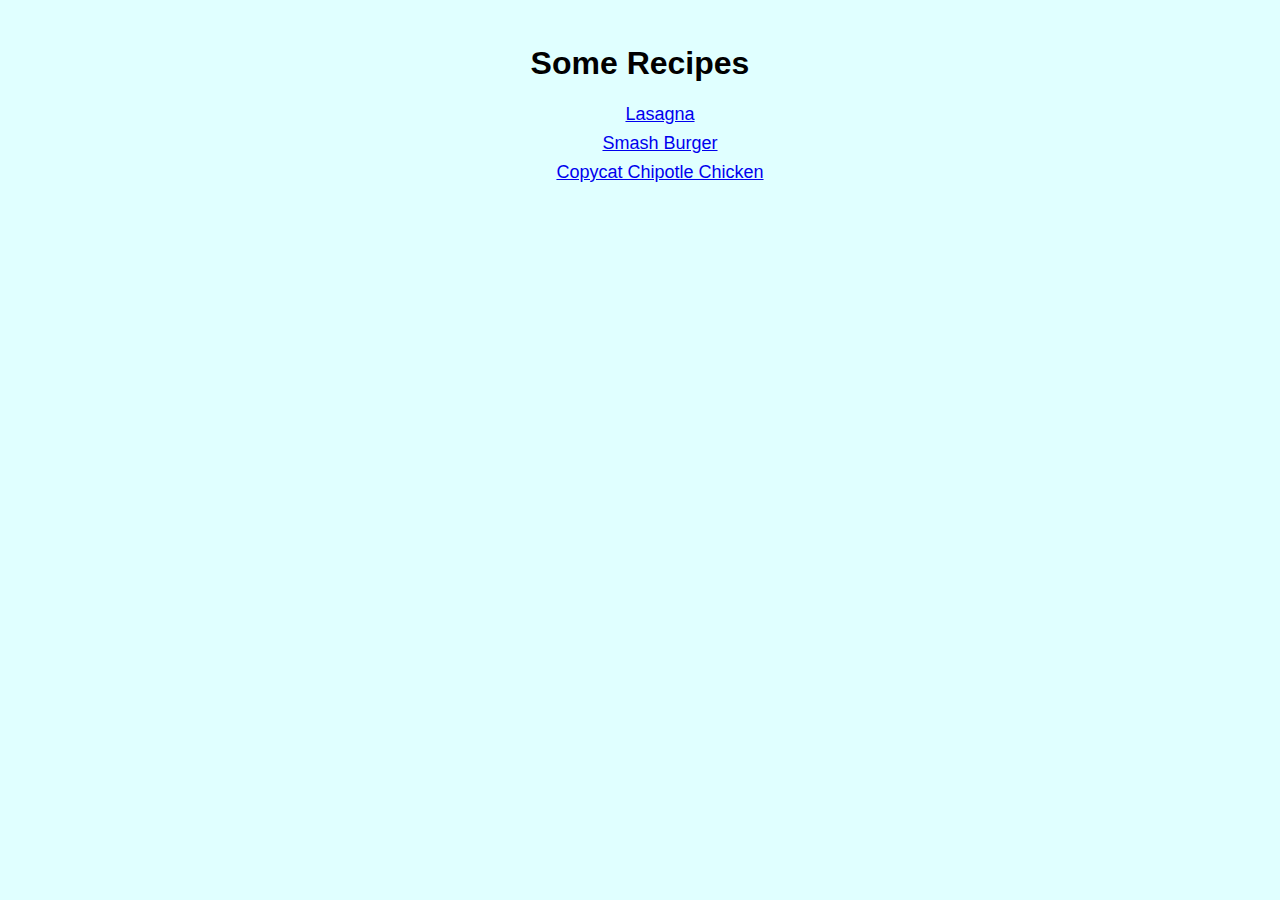
<file: index.html>
<!DOCTYPE html>
<html lang="en">
  <head>
    <meta charset="utf-8" />
    <title>Recipes</title>
    <link rel="stylesheet" href="./style.css" />
  </head>

  <body id="homepage">
    <h1>Some Recipes</h1>
    <ul>
      <li class="recipe-link"><a href="./recipes/lasagna.html">Lasagna</a></li>
      <li class="recipe-link"><a href="./recipes/smash_burger.html">Smash Burger</a></li>
      <li class="recipe-link"><a href="./recipes/chipotle_chicken.html">Copycat Chipotle Chicken</a></li>
    </ul>
  </body>
</html>
</file>
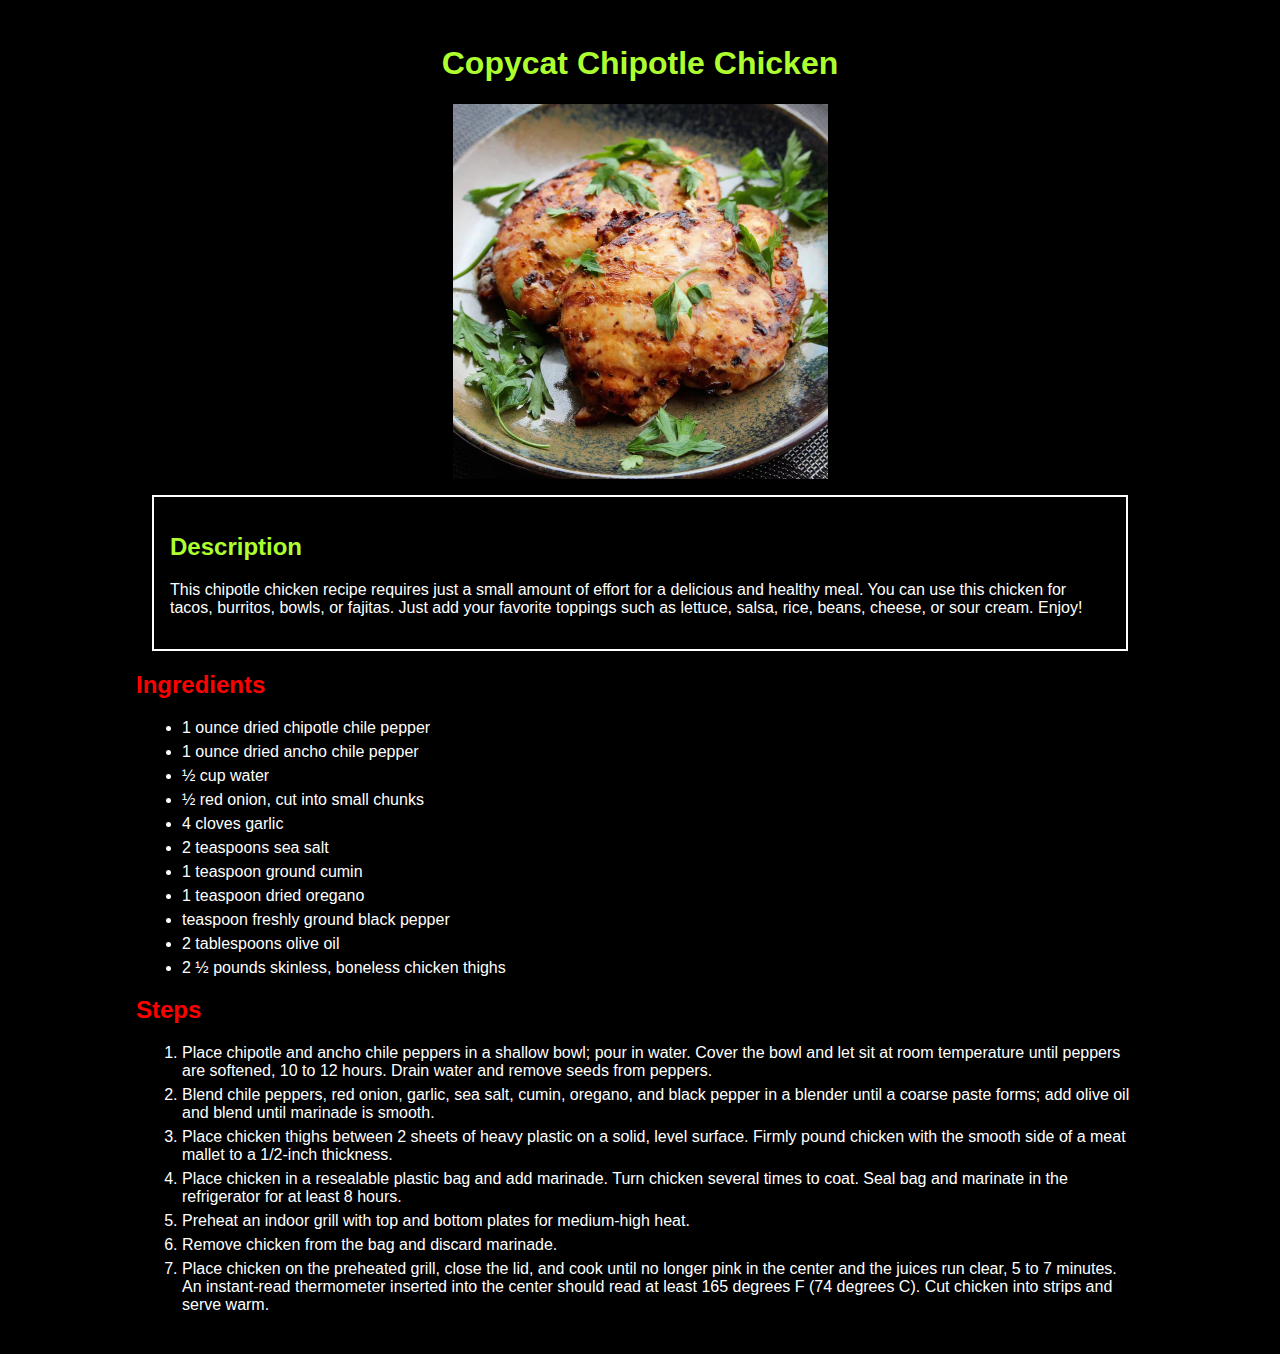
<file: recipes/chipotle_chicken.html>
<!DOCTYPE html>
<html lang="en">
  <head>
    <meta charset="utf-8" />
    <title>Copycat Chipotle Chicken</title>
    <link rel="stylesheet" href="../style.css" />
  </head>
  <body>
    <h1 id="chipotle-chicken">Copycat Chipotle Chicken</h1>
    <img
      src="../images/copycat_chipotle_chicken.webp"
      alt="Copycat Chipotle Chicken"
    />
    <div class="description">
      <h2 class="subtitles">Description</h2>
      <p>
        This chipotle chicken recipe requires just a small amount of effort for
        a delicious and healthy meal. You can use this chicken for tacos,
        burritos, bowls, or fajitas. Just add your favorite toppings such as
        lettuce, salsa, rice, beans, cheese, or sour cream. Enjoy!
      </p>
    </div>
    <h2 class="subtitles">Ingredients</h2>
    <ul>
      <li>1 ounce dried chipotle chile pepper</li>
      <li>1 ounce dried ancho chile pepper</li>
      <li>½ cup water</li>
      <li>½ red onion, cut into small chunks</li>
      <li>4 cloves garlic</li>
      <li>2 teaspoons sea salt</li>
      <li>1 teaspoon ground cumin</li>
      <li>1 teaspoon dried oregano</li>
      <li>teaspoon freshly ground black pepper</li>
      <li>2 tablespoons olive oil</li>
      <li>2 ½ pounds skinless, boneless chicken thighs</li>
    </ul>
    <h2 class="subtitles">Steps</h2>
    <ol>
      <li>
        Place chipotle and ancho chile peppers in a shallow bowl; pour in water.
        Cover the bowl and let sit at room temperature until peppers are
        softened, 10 to 12 hours. Drain water and remove seeds from peppers.
      </li>
      <li>
        Blend chile peppers, red onion, garlic, sea salt, cumin, oregano, and
        black pepper in a blender until a coarse paste forms; add olive oil and
        blend until marinade is smooth.
      </li>
      <li>
        Place chicken thighs between 2 sheets of heavy plastic on a solid, level
        surface. Firmly pound chicken with the smooth side of a meat mallet to a
        1/2-inch thickness.
      </li>
      <li>
        Place chicken in a resealable plastic bag and add marinade. Turn chicken
        several times to coat. Seal bag and marinate in the refrigerator for at
        least 8 hours.
      </li>
      <li>
        Preheat an indoor grill with top and bottom plates for medium-high heat.
      </li>
      <li>Remove chicken from the bag and discard marinade.</li>
      <li>
        Place chicken on the preheated grill, close the lid, and cook until no
        longer pink in the center and the juices run clear, 5 to 7 minutes. An
        instant-read thermometer inserted into the center should read at least
        165 degrees F (74 degrees C). Cut chicken into strips and serve warm.
      </li>
    </ol>
  </body>
</html>
</file>
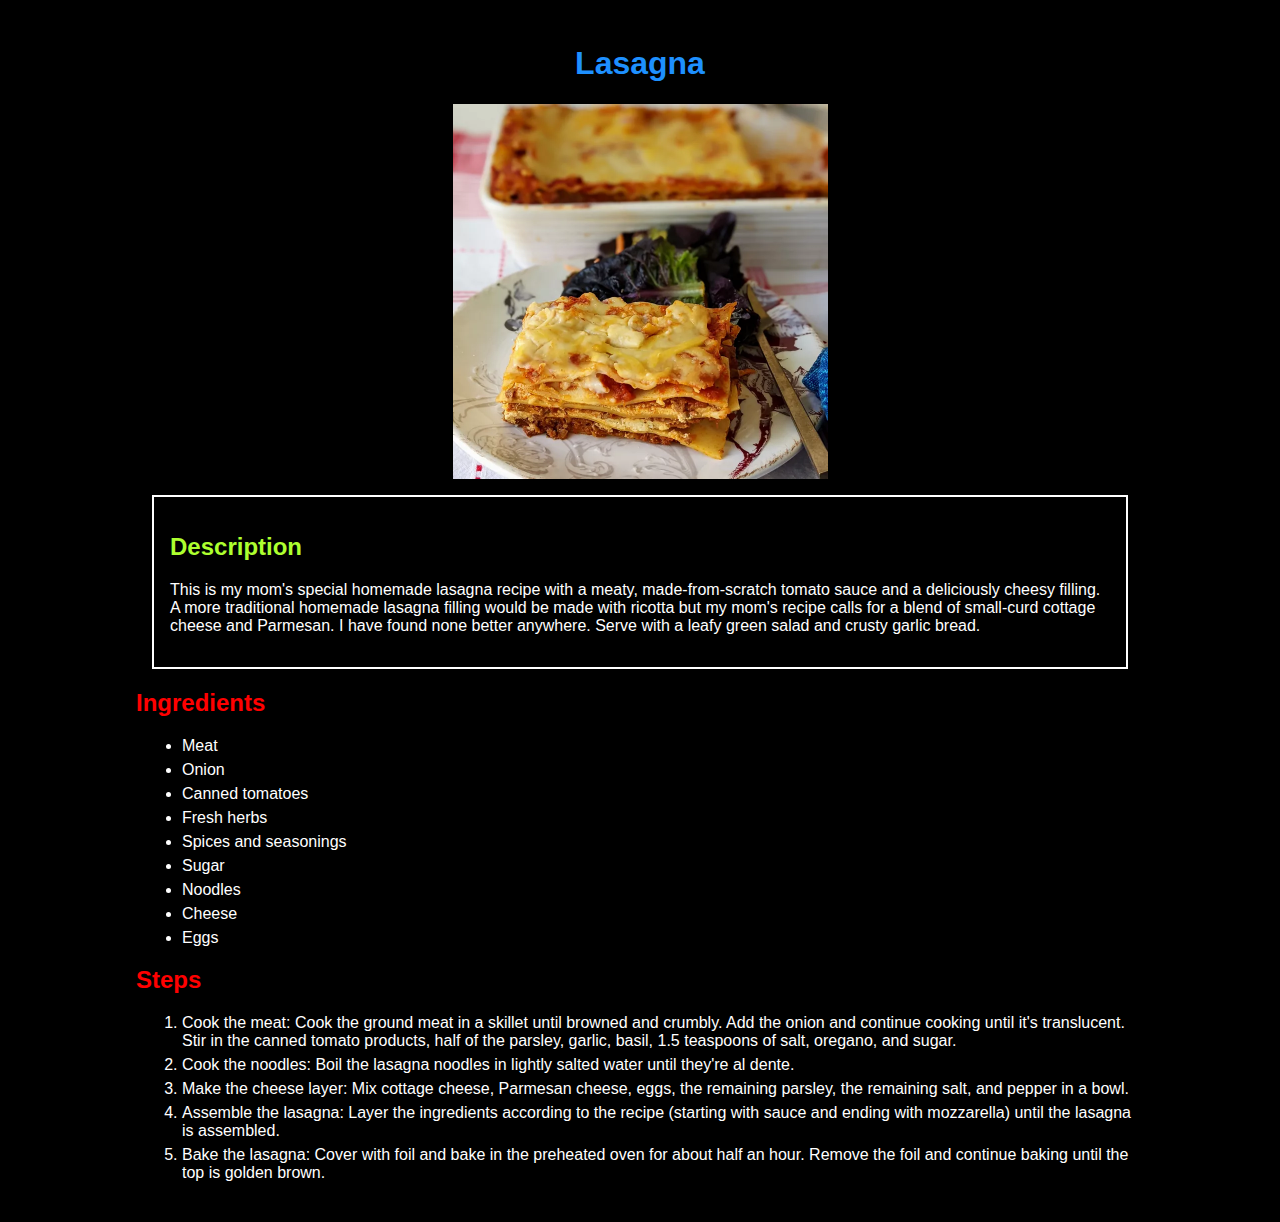
<file: recipes/lasagna.html>
<!DOCTYPE html>
<html lang="en">
  <head>
    <meta charset="utf-8" />
    <title>Lasagna</title>
    <link rel="stylesheet" href="../style.css" />
  </head>

  <body>
    <h1 id="lasagna">Lasagna</h1>
    <img src="../images/lasagna.webp" alt="Lasagna" />
    <div class="description">
      <h2 class="subtitles">Description</h2>
      <p>
        This is my mom's special homemade lasagna recipe with a meaty,
        made-from-scratch tomato sauce and a deliciously cheesy filling. A more
        traditional homemade lasagna filling would be made with ricotta but my
        mom's recipe calls for a blend of small-curd cottage cheese and
        Parmesan. I have found none better anywhere. Serve with a leafy green
        salad and crusty garlic bread.
      </p>
    </div>
    <h2 class="subtitles">Ingredients</h2>
    <ul>
      <li>Meat</li>
      <li>Onion</li>
      <li>Canned tomatoes</li>
      <li>Fresh herbs</li>
      <li>Spices and seasonings</li>
      <li>Sugar</li>
      <li>Noodles</li>
      <li>Cheese</li>
      <li>Eggs</li>
    </ul>
    <h2 class="subtitles">Steps</h2>
    <ol>
      <li>
        Cook the meat: Cook the ground meat in a skillet until browned and
        crumbly. Add the onion and continue cooking until it's translucent. Stir
        in the canned tomato products, half of the parsley, garlic, basil, 1.5
        teaspoons of salt, oregano, and sugar.
      </li>
      <li>
        Cook the noodles: Boil the lasagna noodles in lightly salted water until
        they're al dente.
      </li>
      <li>
        Make the cheese layer: Mix cottage cheese, Parmesan cheese, eggs, the
        remaining parsley, the remaining salt, and pepper in a bowl.
      </li>
      <li>
        Assemble the lasagna: Layer the ingredients according to the recipe
        (starting with sauce and ending with mozzarella) until the lasagna is
        assembled.
      </li>
      <li>
        Bake the lasagna: Cover with foil and bake in the preheated oven for
        about half an hour. Remove the foil and continue baking until the top is
        golden brown.
      </li>
    </ol>
  </body>
</html>
</file>
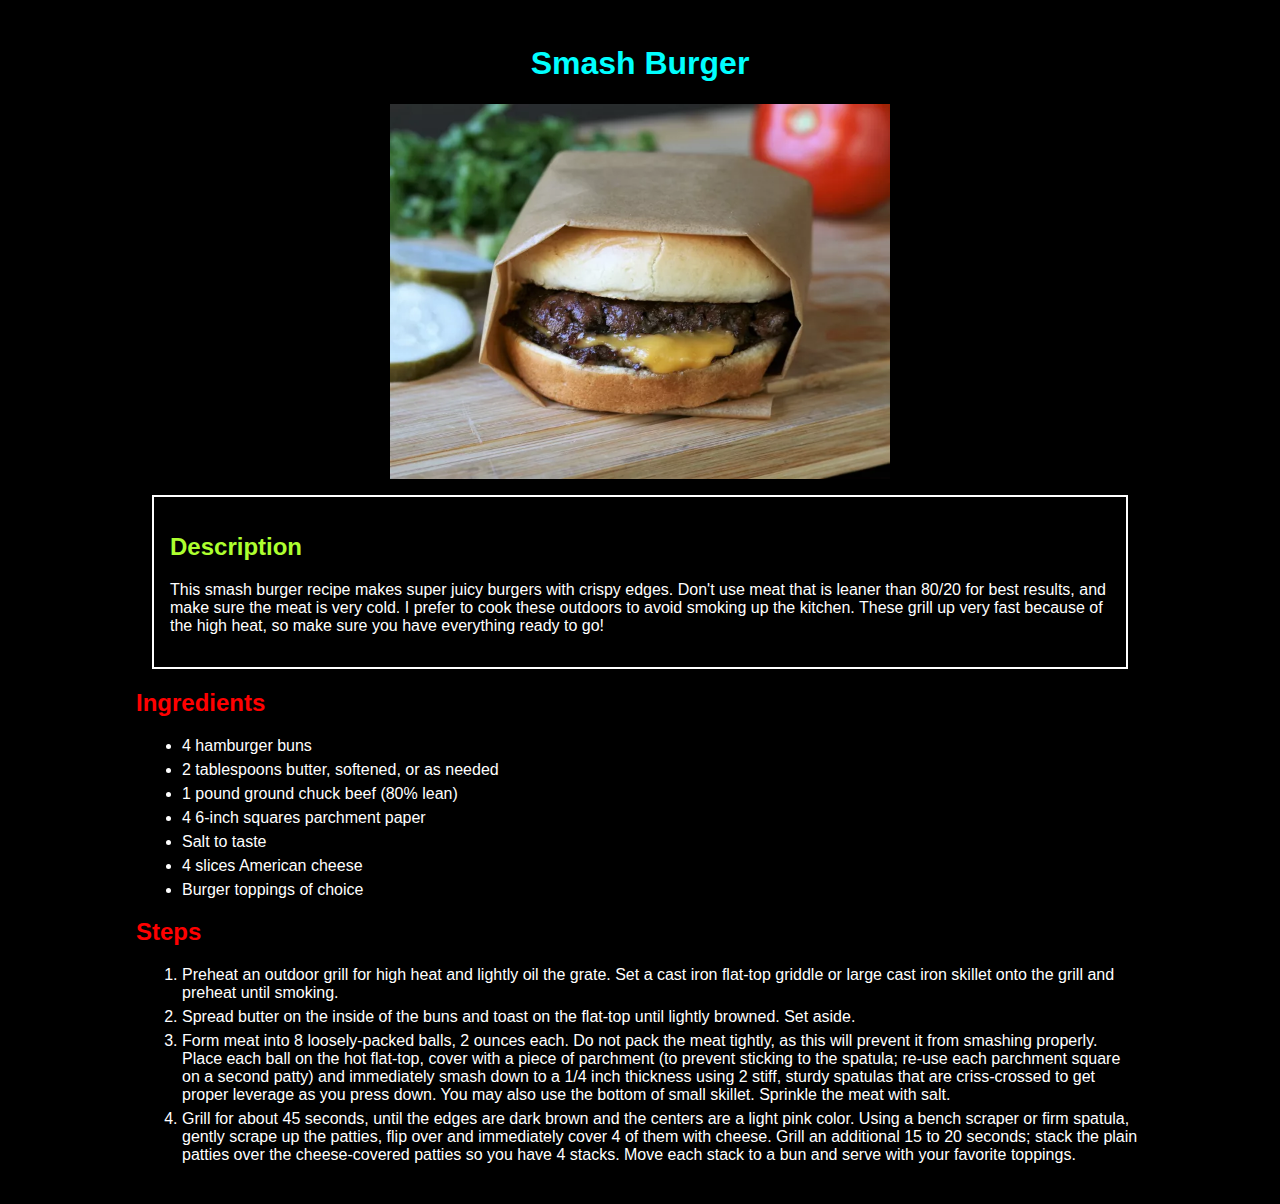
<file: recipes/smash_burger.html>
<!DOCTYPE html>
<html lang="en">
  <head>
    <meta charset="utf-8" />
    <title>Smash Burger</title>
    <link rel="stylesheet" href="../style.css" />
  </head>
  <body>
    <h1 id="smash-burger">Smash Burger</h1>
    <img src="../images/smash_burger.webp" alt="Smash Burger" />
    <div class="description">
      <h2 class="subtitles">Description</h2>
      <p>
        This smash burger recipe makes super juicy burgers with crispy edges.
        Don't use meat that is leaner than 80/20 for best results, and make sure
        the meat is very cold. I prefer to cook these outdoors to avoid smoking
        up the kitchen. These grill up very fast because of the high heat, so
        make sure you have everything ready to go!
      </p>
    </div>
    <h2 class="subtitles">Ingredients</h2>
    <ul>
      <li>4 hamburger buns</li>
      <li>2 tablespoons butter, softened, or as needed</li>
      <li>1 pound ground chuck beef (80% lean)</li>
      <li>4 6-inch squares parchment paper</li>
      <li>Salt to taste</li>
      <li>4 slices American cheese</li>
      <li>Burger toppings of choice</li>
    </ul>
    <h2 class="subtitles">Steps</h2>
    <ol>
      <li>
        Preheat an outdoor grill for high heat and lightly oil the grate. Set a
        cast iron flat-top griddle or large cast iron skillet onto the grill and
        preheat until smoking.
      </li>
      <li>
        Spread butter on the inside of the buns and toast on the flat-top until
        lightly browned. Set aside.
      </li>
      <li>
        Form meat into 8 loosely-packed balls, 2 ounces each. Do not pack the
        meat tightly, as this will prevent it from smashing properly. Place each
        ball on the hot flat-top, cover with a piece of parchment (to prevent
        sticking to the spatula; re-use each parchment square on a second patty)
        and immediately smash down to a 1/4 inch thickness using 2 stiff, sturdy
        spatulas that are criss-crossed to get proper leverage as you press
        down. You may also use the bottom of small skillet. Sprinkle the meat
        with salt.
      </li>
      <li>
        Grill for about 45 seconds, until the edges are dark brown and the
        centers are a light pink color. Using a bench scraper or firm spatula,
        gently scrape up the patties, flip over and immediately cover 4 of them
        with cheese. Grill an additional 15 to 20 seconds; stack the plain
        patties over the cheese-covered patties so you have 4 stacks. Move each
        stack to a bun and serve with your favorite toppings.
      </li>
    </ol>
  </body>
</html>
</file>
<file: style.css>
body {
    font-family: Verdana, Geneva, Tahoma, sans-serif;
    color: white;
    background-color: black;
    padding: 16px 8em;
}

img {
    width: auto;
    height: 375px;
    display: block;
    margin: 0 auto;
}

h1 {
    text-align: center;
}

p {
    padding: 16px;
}

li {
    margin: 6px;
}

#smash-burger {
    color: aqua;
}

#chipotle-chicken {
    color: greenyellow;
}

#lasagna {
    color: dodgerblue;
}

.subtitles {
    color: red;
}

.description .subtitles {
    color: greenyellow;
}

.description {
    border: 2px solid white;
    padding: 16px;
    margin: 1em;
}

.description p {
    padding: 0px;
}

#homepage {
    color: black;
    background-color: lightcyan;
}

.recipe-link {
    text-align: center;
    list-style-type: none;
    font-size: large;
    margin: 8px;
}
</file>
